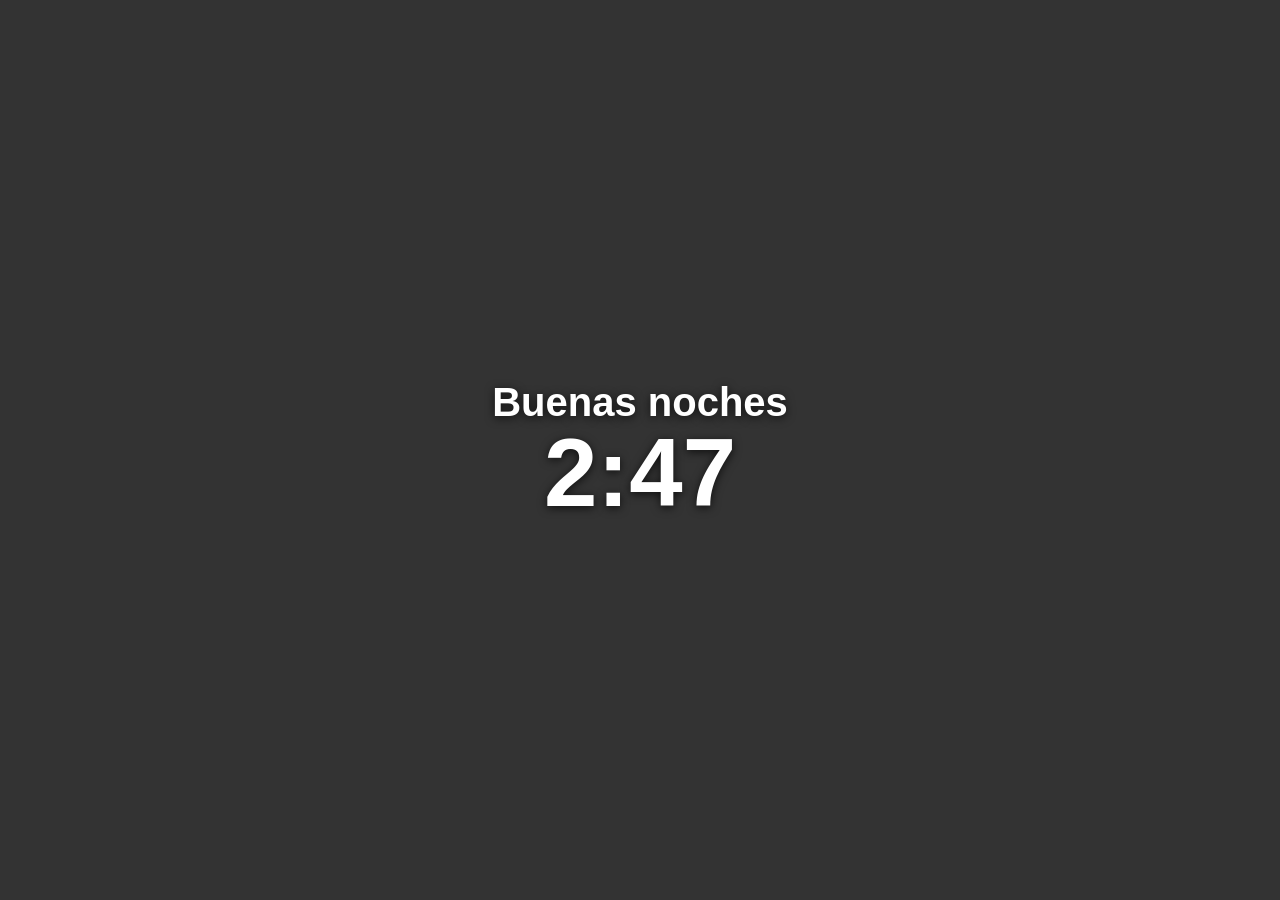
<file: index.html>
<!DOCTYPE html>
<html lang="es">
<head>
    <meta charset="UTF-8">
    <title>Nueva Pestaña</title>
    <style>
        /* ESTILOS VISUALES */
        body {
            margin: 0;
            padding: 0;
            height: 100vh;
            display: flex;
            flex-direction: column;
            justify-content: center;
            align-items: center;
            font-family: 'Segoe UI', sans-serif; /* Fuente limpia estilo Windows */
            color: white;
            background-color: #333;
            background-size: cover;
            background-position: center;
            background-repeat: no-repeat;
            overflow: hidden;
            transition: background-image 0.5s ease-in-out;
        }

        /* Sombra para que el texto se lea bien sobre cualquier fondo */
        .container {
            text-align: center;
            text-shadow: 0 2px 10px rgba(0,0,0,0.7);
        }

        #greeting {
            font-size: 2.5rem;
            font-weight: 600;
            margin-bottom: 0px;
        }

        #clock {
            font-size: 6rem;
            font-weight: 700;
            margin: 0;
            line-height: 1;
        }
        
        /* Botón de configuración discreto (opcional) */
        .settings-hint {
            position: absolute;
            top: 20px;
            right: 20px;
            opacity: 0.5;
        }
    </style>
</head>
<body>

    <div class="container">
        <div id="greeting">Buenos días</div>
        <div id="clock">00:00</div>
    </div>

    <script>
    // --- CONFIGURACIÓN DE FONDOS ---
    // Define la URL base de tu repositorio en bruto
    const BASE_URL = "https://raw.githubusercontent.com/Jorge1197/Pagina-Inicio-Personal/main/fondos/";
    
    const wallpapers = [
        // Usamos la URL base + el nombre del archivo
        BASE_URL + "Fondo1.jpeg", 
        BASE_URL + "Fondo2.jpg",
        BASE_URL + "Fondo3.jpg",
        BASE_URL + "Fondo4.jpg",
        BASE_URL + "Fondo5.jpg",
        BASE_URL + "Fondo6.jpg",
        BASE_URL + "Fondo7.jpg",
        BASE_URL + "Fondo8.jpg",
        BASE_URL + "Fondo9.jpg",
        BASE_URL + "Fondo10.jpg",
        BASE_URL + "Fondo11.jpg",
        BASE_URL + "Fondo12.jpg",
        BASE_URL + "Fondo13.jpg",
        BASE_URL + "Fondo14.jpg",
        BASE_URL + "Fondo15.jpg",
    ];

        /* --- LÓGICA DEL RELOJ Y SALUDO --- */
        function updateTime() {
            const now = new Date();
            const hours = now.getHours();
            const minutes = now.getMinutes();
            
            // Formato de hora (añade un 0 si es menor a 10)
            const timeString = `${hours}:${minutes < 10 ? '0' + minutes : minutes}`;
            document.getElementById('clock').innerText = timeString;

            // Lógica del saludo
            let greetText = "Buenas noches";
            if (hours >= 6 && hours < 12) greetText = "Buenos días";
            else if (hours >= 12 && hours < 20) greetText = "Buenas tardes";
            
            document.getElementById('greeting').innerText = greetText;
        }

        /* --- LÓGICA DEL FONDO ALEATORIO --- */
        function setRandomBackground() {
            const randomIndex = Math.floor(Math.random() * wallpapers.length);
            document.body.style.backgroundImage = `url('${wallpapers[randomIndex]}')`;
        }

        // Iniciar
        setRandomBackground();
        updateTime();
        setInterval(updateTime, 1000); // Actualizar reloj cada segundo
    </script>

</body>
</html>
</file>
